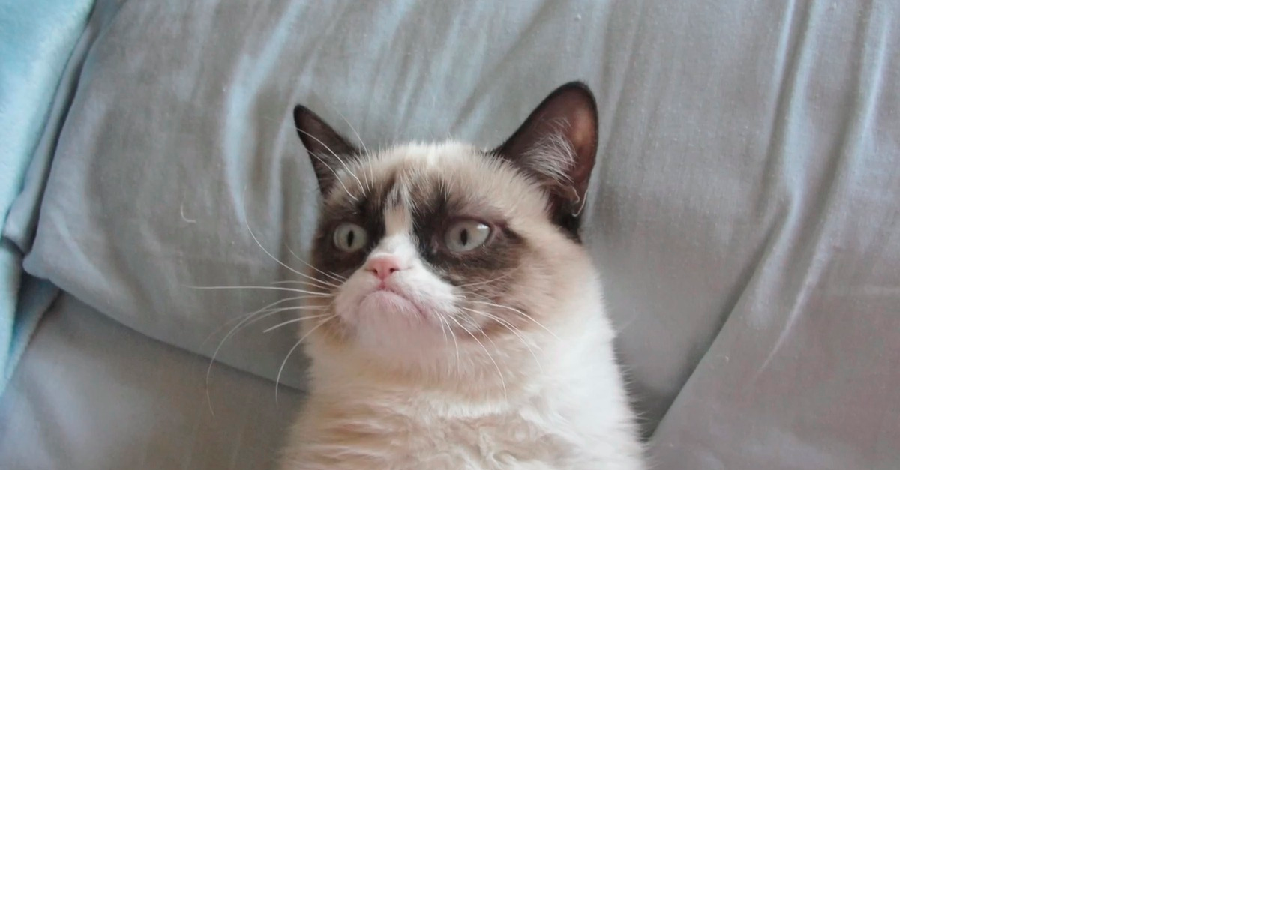
<file: 01b-draw2/index.html>
<!DOCTYPE html>
<html lang="en">
<head>
	<meta charset="UTF-8">
	<title></title>
	<script type="text/javascript" src="js/lib/easeljs.js"></script>
	<script type="text/javascript" src="js/slice.js"></script>
	<script type="text/javascript" src="js/main.js"></script>
</head>
<body style = "margin:0px;">
	<div class="canvasHolder">
		<canvas id="testCanvas" width="900" height="470"></canvas>
	</div>
</body>
</html>
</file>
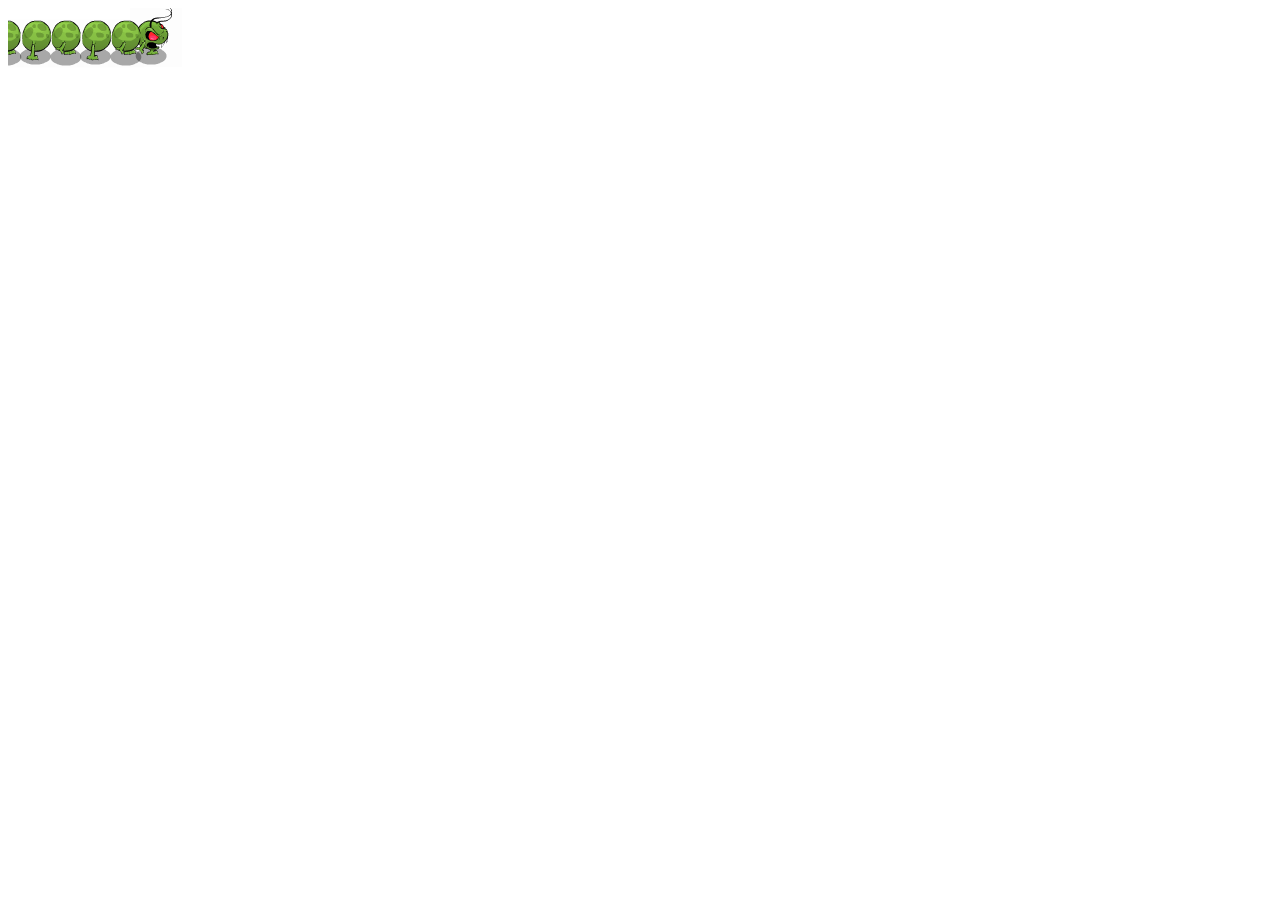
<file: 02-sprite/index.html>
<!DOCTYPE html>
<html lang="en">
<head>
	<meta charset="UTF-8">
	<title>Document</title>
	<script src='createjs-2013.12.12.min.js'></script>
</head>
<body>
	<canvas id="spriteCanvas" width="580" height="100"></canvas>
<script>
var spriteStage;
var centipede;
window.addEventListener("load", initSpriteDemo, false);

function initSpriteDemo() {
	spriteStage = new createjs.Stage(document.getElementById("spriteCanvas"));
	startSpriteDemo();
}

function startSpriteDemo() {
	// Define the JSON data
	var json = {
		"frames": {"regX": 0, "width": 52, "regY": 0, "count": 56, "height": 60},
		"animations": {"bodyWalk": [14, 26], "headWalk": [42, 54], "tailWalk": [0, 12], "bodyAltWalk": [28, 40]},
		"images": ["centipede-article.png"]
	};

	// Create the spritesheet and pass in data.
	spriteSheet = new createjs.SpriteSheet(json);

	// Create a centipede container to control
	centipede = new createjs.Container();

	// Create 10 centipede pieces.
	for (var i= 0; i<10; i++) {
		var piece = new createjs.Sprite(spriteSheet);

		// Choose the right piece
		if(i==0) { piece.gotoAndPlay("headWalk"); }
		else if(i==9) { piece.gotoAndPlay("tailWalk"); }
		else if(i%2==1) { piece.gotoAndPlay("bodyWalk"); }
		else { piece.gotoAndPlay("bodyAltWalk"); }

		// The centipede is right-aligned.
		piece.x = -i*30 - 30;
		centipede.addChild(piece);
	}

	spriteStage.addChild(centipede);
	createjs.Ticker.addEventListener("tick", tick);
}

function stopSpriteDemo() {
	createjs.Ticker.removeListener(spriteTick);
}

// Each tick, move the centipede. Once it reaches the end, it loops back.
function tick() {
	centipede.x = (centipede.x + 8) % 880;
	spriteStage.update();
	console.log('tick');
}

</script>
</body>
</html>
</file>
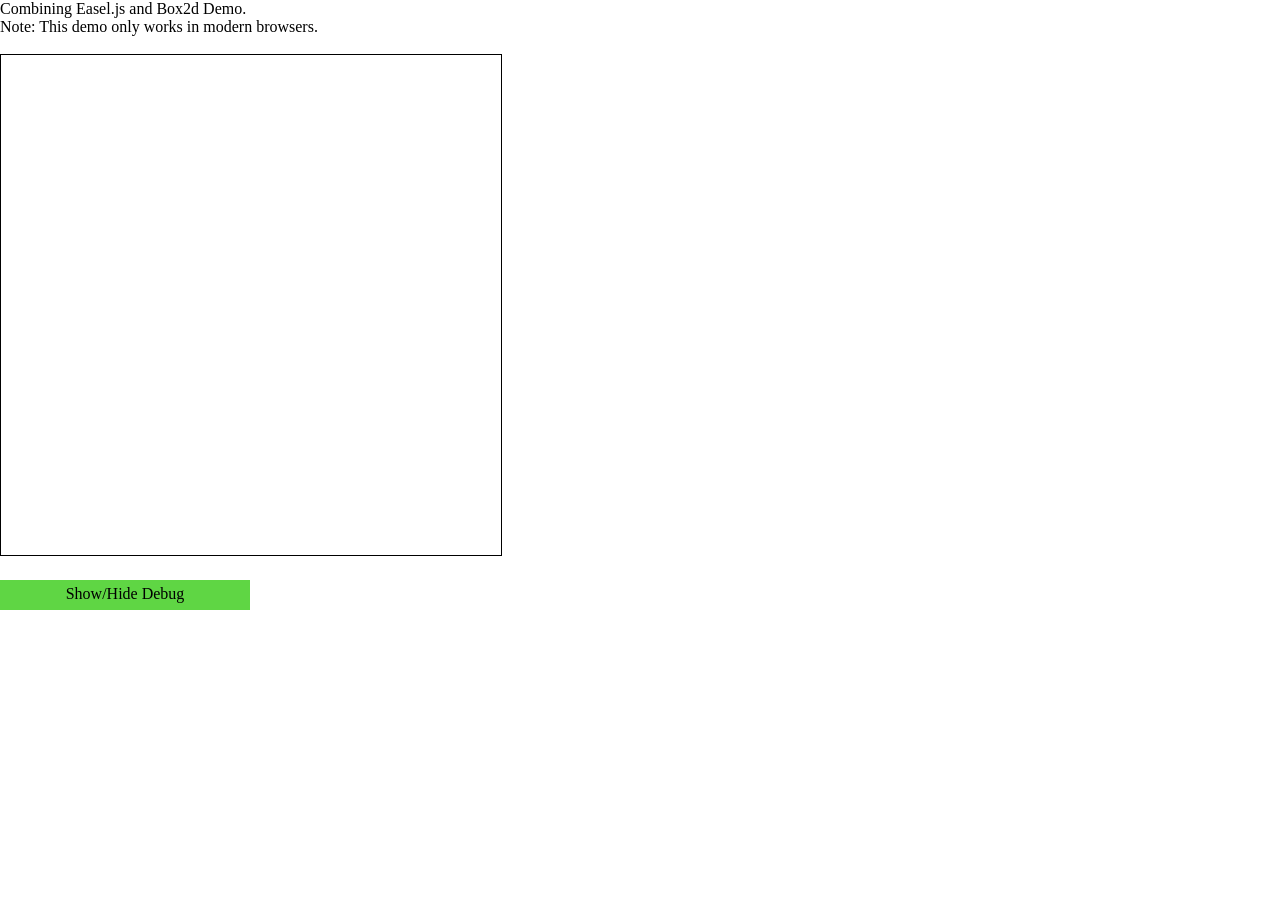
<file: 07-box2d/index.html>
<!doctype html>
<html xmlns:og="http://ogp.me/ns#">
<head>
<meta charset="utf-8">
<title>Luxurious Animals - HTML Easel and Box2d Demo</title>
<link href="css/style.css" rel="stylesheet" type="text/css" />
</head>
<body>
Combining Easel.js and Box2d Demo.<br/>
Note: This demo only works in modern browsers.<br/><br/>
<canvas width="500" height="500" id="demoCanvas"></canvas>
<canvas width="500" height="500" id="debugCanvas"></canvas>
<div id="paused">Paused. Click to resume.</div><br/>
<div id="debug" class="button">Show/Hide Debug</div>
<script type="text/javascript" src="libs/jquery-1.7.1.min.js"></script>
<script type="text/javascript" src="libs/easel.js"></script>
<script type="text/javascript" src="libs/Box2dWeb-2.1.a.3.min.js"></script>
<script type="text/javascript" src="js/demo.js"></script>
</body>
</html>
</file>
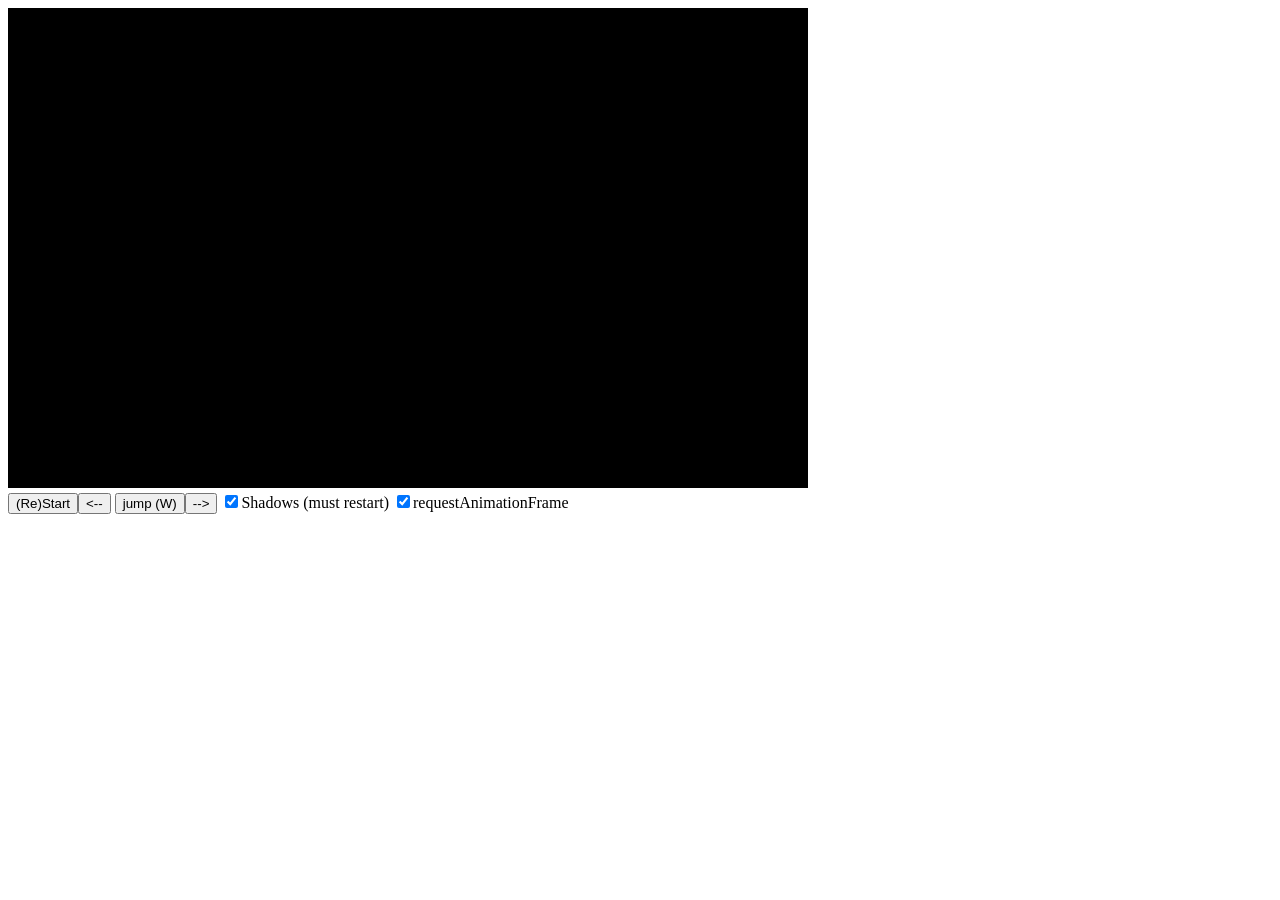
<file: 08-platformer/index.html>
﻿<!DOCTYPE html>
<!-------------------------------------------------------------------------------
// HTML5 Platformer game
//
// Inspired by the Microsoft XNA Community Game Platformer Sample
// Copyright (C) Microsoft Corporation. All rights reserved.
// Ported to HTML5 Canvas with EaselJS by David Rousset - http://blogs.msdn.com/davrous
// Checkout EaselJS: an open-source JavaScript gaming framework : http://easeljs.com  
//------------------------------------------------------------------------------->
<html>
<head>
<title>HTML5 Platformer Game</title>
<link rel="shortcut icon" href="./icons/favicon.ico"/>
<META name="msapplication-task" content="name=XNA 4.0 Platformer Sample;action-uri=http://create.msdn.com/en-US/education/catalog/sample/platformer;icon-uri=./icons/XNA.ico"/>
<META name="msapplication-task" content="name=Tutorial: Animating sprites in Canvas with EaselJS;action-uri=http://blogs.msdn.com/b/davrous/archive/2011/07/21/html5-gaming-animating-sprites-in-canvas-with-easeljs.aspx;icon-uri=./icons/blogicon.ico"/>
<META name="msapplication-task" content="name=Tutorial: Building the core objects & handling collisions with EaselJS;action-uri=http://blogs.msdn.com/b/davrous/archive/2011/07/29/html5-gaming-building-the-core-objects-amp-handling-collisions-with-easeljs.aspx;icon-uri=./icons/blogicon.ico"/>
<META name="msapplication-task" content="name=Build my pinned site;action-uri=http://buildmypinnedsite.com;icon-uri=./icons/mypinnedsites.ico"/>

<script>
    createjs = window;
</script>

<!-- Import EaselJS Framework -->
<script src="http://code.createjs.com/easeljs-0.5.0.min.js"></script>

<script src="./src/easeljs/XNARectangle.js"></script>
<script src="./src/easeljs/PlatformerHelper.js"></script>
<script src="./src/easeljs/ContentManager.js"></script>
<script src="./src/easeljs/Tile.js"></script>
<script src="./src/easeljs/Gem.js"></script>
<script src="./src/easeljs/Enemy.js"></script>
<script src="./src/easeljs/Player.js"></script>
<script src="./src/easeljs/Level.js"></script>
<script src="./src/easeljs/PlatformerGame.js"></script>

<script>
var canvas;
var stage = null;
var contentManager;
var platformerGame;
var globalCanvasContext;
var enableShadows = true;
var enableRAF = true;

// Specific IE9 pinned site experience
// Buttons displayed in the thumnbail preview in the taskbar
var ieBtnLeft, ieBtnRight, ieBtnJump;

function restart() {
	if (stage == null) {
		//find canvas and load images, wait for last image to load
		canvas = document.getElementById("platformerCanvas");
		globalCanvasContext = canvas.getContext("2d");

		// create a new stage and point it at our canvas:
		stage = new Stage(canvas);

		// downloading all needed images ressources and preloading sounds & music 
		contentManager = new ContentManager(stage, canvas.width, canvas.height);
		contentManager.SetDownloadCompleted(startGame);
		contentManager.StartDownload();
	}
	else {
		platformerGame.ReloadCurrentLevel();
	}
}

// Simuate keypress for touch devices & for the IE9 pinned thumbnail buttons
function jumpKey() {
    platformerGame.handleKeyDown({ "keyCode": 87 });
    setTimeout("platformerGame.handleKeyUp({ \"keyCode\": 87 })", 20);
}

function leftKey() {
	platformerGame.handleKeyDown({ "keyCode": 37 });
}

function rightKey() {
 	platformerGame.handleKeyDown({ "keyCode": 39 });
}

function changeShadows() {
	enableShadows = !enableShadows;
}

function changeRAF() {
    enableRAF = !enableRAF;
    Ticker.useRAF = enableRAF;
}

// Callback function once everything has been downloaded
function startGame() {
    platformerGame = new PlatformerGame(stage, contentManager, canvas.width, canvas.height);
	platformerGame.StartGame();
}

//********************************************************
// Specific code for IE9+ for the pinned mode experience
function setIE9PinnedModeExperience() {
    try {
        document.addEventListener('msthumbnailclick', processSelection, false);

        ieBtnLeft = window.external.msSiteModeAddThumbBarButton('icons/ie9left.ico', 'Left');
        ieBtnJump = window.external.msSiteModeAddThumbBarButton('icons/ie9jump.ico', 'Jump');
        ieBtnRight = window.external.msSiteModeAddThumbBarButton('icons/ie9right.ico', 'Right');

        window.external.msSiteModeShowThumbBar();
    }
    catch(e) { }
}

function processSelection(btn) {
    switch (btn.buttonID) {
        case ieBtnLeft:
            leftKey();
            break;

        case ieBtnRight:
            rightKey();
            break;

        case ieBtnJump:
            jumpKey();
            break;
    }
}
//********************************************************
</script>
</head>
	
<body onload="setIE9PinnedModeExperience();">
	<div class="canvasHolder">
		<canvas id="platformerCanvas" width="800" height="480" style="background-color:black">
			Your browser doesn't support canvas. Please download IE9+ on <a href="http://ie.microsoft.com/testdrive">IE Test Drive</a> 
		</canvas>
	</div>
	<button id="Start" onclick=restart();>(Re)Start</button><button id="Left" onclick=leftKey();>&lt;--</button>
	<button id="Jump" onclick=jumpKey();>jump (W)</button><button id="Right" onclick=rightKey();>--&gt;</button>
	<input id="handleShadows" type="checkbox" checked="checked" onclick="changeShadows();">Shadows (must restart)</input>
    <input id="useRAF" type="checkbox" checked="checked" onclick="changeRAF();">requestAnimationFrame</input>
</body>
</html>
</file>
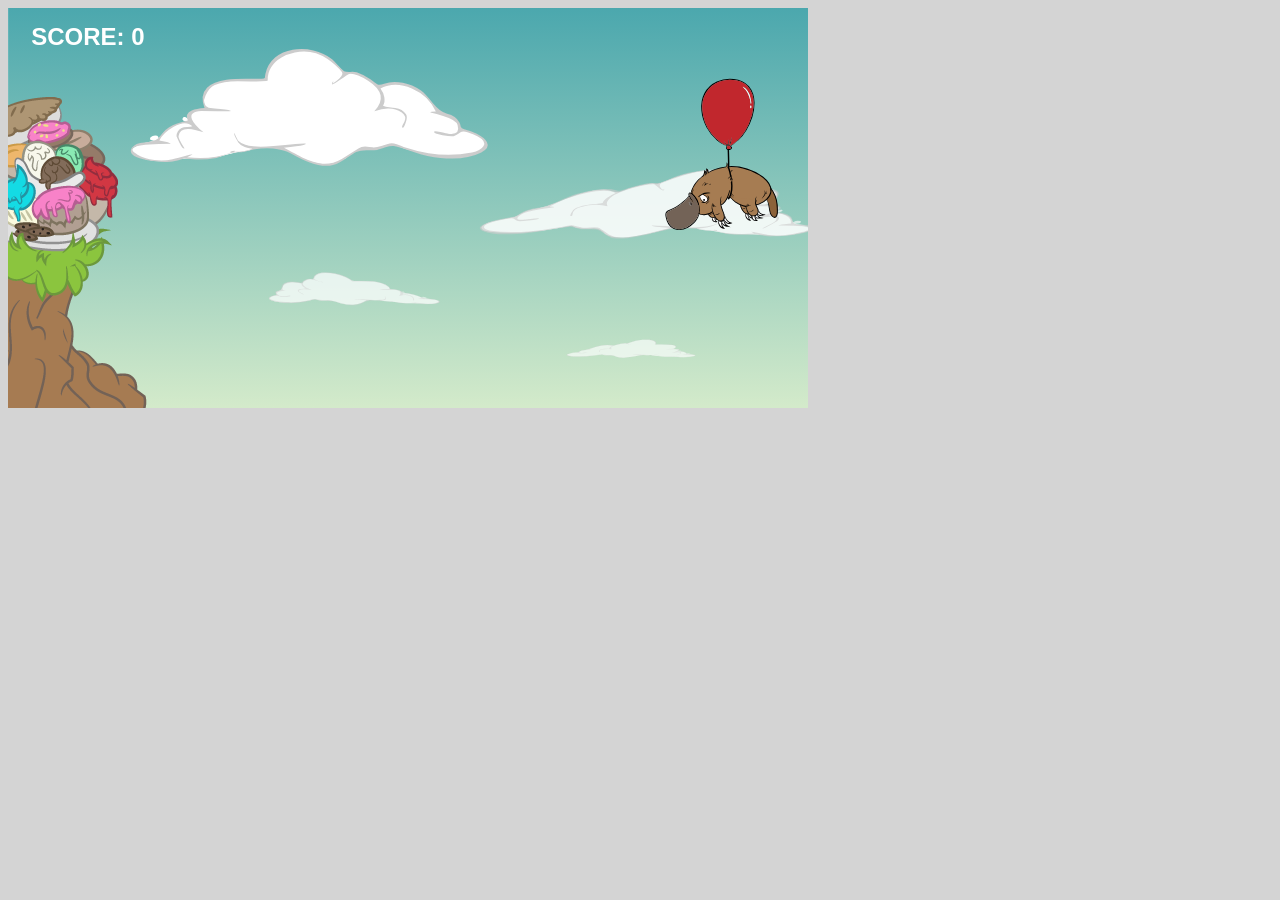
<file: 04-playputsgame/GameDev.html>
<!DOCTYPE html>
<html>
<head>
<meta charset="UTF-8">
<title>CreateJS export from PlatypusGame.fla</title>

<script src="libs/easeljs-0.4.1.min.js"></script>
<script src="libs/tweenjs-0.2.0.min.js"></script>
<script src="libs/movieclip-0.4.1.min.js"></script>
<script src="libs/preloadjs-0.1.0.min.js"></script>
<script src="libs/soundjs-0.2.0.min.js"></script>
<script src="PlatypusGame.js"></script>

<script src="GameDev.js"></script>
</head>

<body onload="init();" style="background-color:#D4D4D4">
	<canvas id="canvas" width="800" height="400" style="background-color:#ffffff"></canvas>
</body>
</html>
</file>
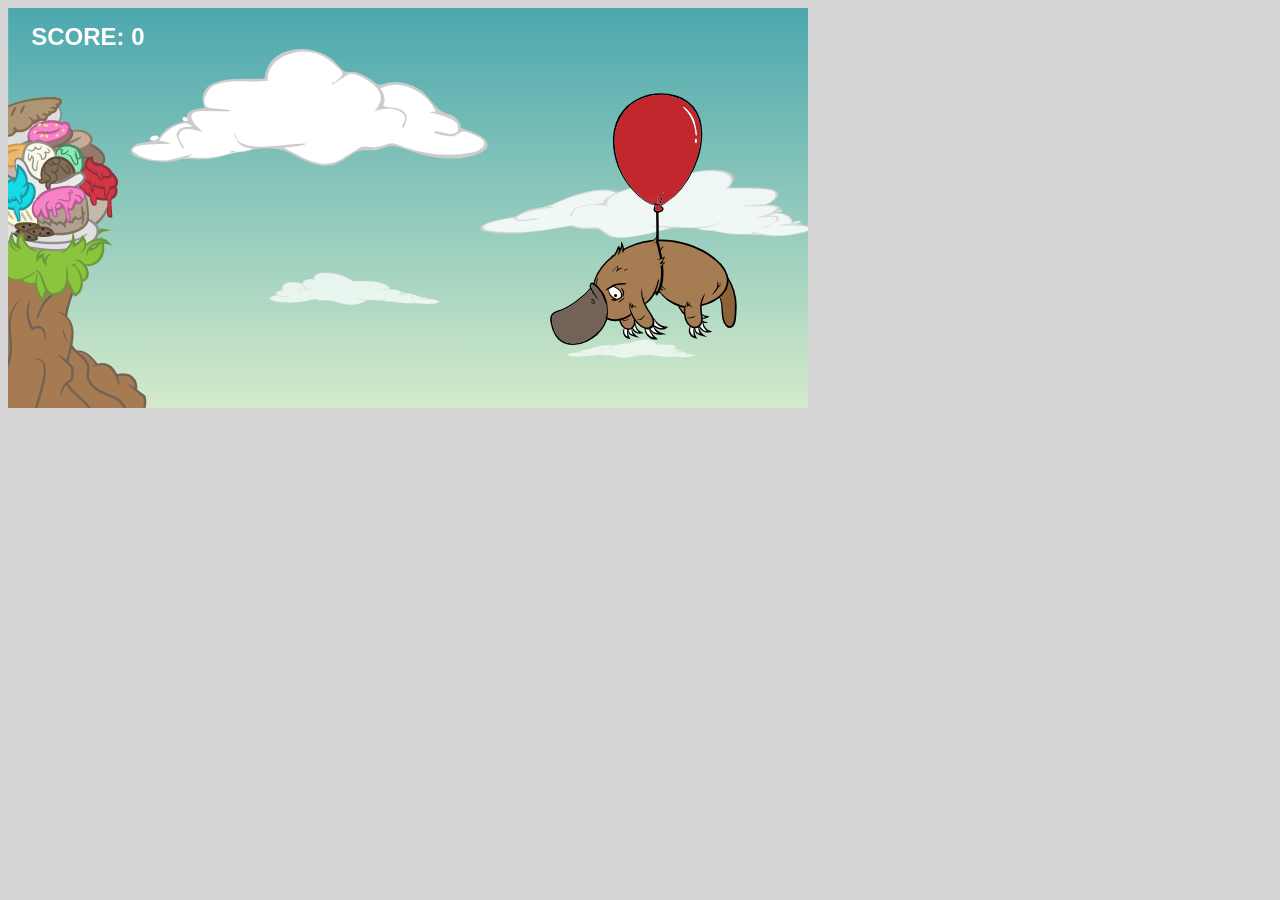
<file: 04-playputsgame/PlatypusGame.html>
<!DOCTYPE html>
<html>
<head>
<meta charset="UTF-8">
<title>CreateJS export from PlatypusGame.fla</title>

<script src="libs/easeljs-0.4.1.min.js"></script>
<script src="libs/tweenjs-0.2.0.min.js"></script>
<script src="libs/movieclip-0.4.1.min.js"></script>
<script src="libs/preloadjs-0.1.0.min.js"></script>
<script src="libs/soundjs-0.2.0.min.js"></script>
<script src="PlatypusGame.js"></script>

<script>
var canvas, stage, exportRoot, images;

function init() {
	canvas = document.getElementById("canvas");
	images = {};

	var manifest = [
		{src:"images/cliff.png", id:"cliff"},
		{src:"sounds/pop.mp3", id:"pop"}
	];

	var loader = new PreloadJS(false);
	loader.installPlugin(SoundJS);
	loader.onFileLoad = handleFileLoad;
	loader.onComplete = handleComplete;
	loader.loadManifest(manifest);
}

function handleFileLoad(o) {
	if (o.type == "image") { images[o.id] = o.result; }
}

function handleComplete() {
	exportRoot = new lib.PlatypusGame();

	stage = new Stage(canvas);
	stage.addChild(exportRoot);
	stage.update();

	Ticker.setFPS(20);
	Ticker.addListener(stage);
}

function playSound(name, loop) {
	SoundJS.play(name, SoundJS.INTERRUPT_EARLY, 0, 0, loop);
}
</script>
</head>

<body onload="init();" style="background-color:#D4D4D4">
	<canvas id="canvas" width="800" height="400" style="background-color:#ffffff"></canvas>
</body>
</html>
</file>
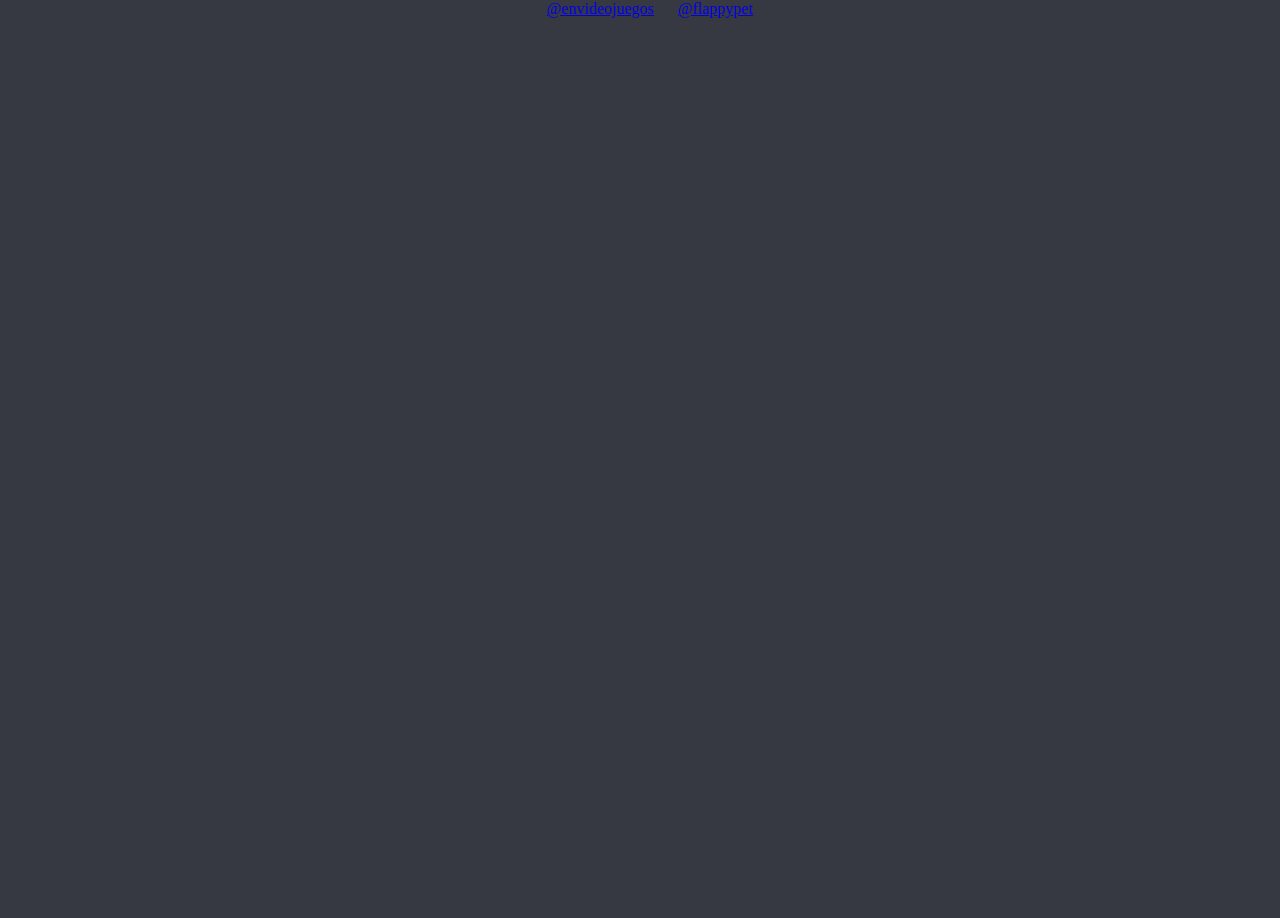
<file: 05-flappypet/old.htm>
<!DOCTYPE html>
<!--[if lt IE 7]>      <html class="no-js lt-ie9 lt-ie8 lt-ie7"> <![endif]-->
<!--[if IE 7]>         <html class="no-js lt-ie9 lt-ie8"> <![endif]-->
<!--[if IE 8]>         <html class="no-js lt-ie9"> <![endif]-->
<!--[if gt IE 8]><!--> <html class="no-js"> <!--<![endif]-->
    <head>
        <meta charset="UTF-8">
        <meta http-equiv="X-UA-Compatible" content="IE=edge,chrome=1">
        <title>Flappy Pet: Birds, Cats, Dogs, Fish, Monkeys and More...</title>
        <meta name="description" content="Flappy Pet: Birds, Cats, Dogs, Fish, Monkeys and More... A Runner Game to learn HTML5, AS3, AIR, Unity, iOS, Android">
        <link rel="image_src" href="http://flappypet.com/img/256x256_5b.png?1" />
        <link rel="shortcut icon" type="image/gif" href="favicon.ico" />
        <meta property="og:title" content="Flappy Pet: Birds, Cats, Dogs, Fish, Monkeys and More..."/>
        <meta property="og:url" content="http://flappypet.com"/>
        <meta property="og:description" content="Flappy Pet: Birds, Cats, Dogs, Fish, Monkeys and More... A Runner Game to learn HTML5, AS3, AIR, Unity, iOS, Android">
        <meta property="og:image" content="http://flappypet.com/img/256x256_5b.png?1"  name="thumb"/>
        <meta property="og:type" content="website"/>
        <meta property="og:site_name" content="Flappy Pet: Birds, Cats, Dogs, Fish, Monkeys and More"/>
        <meta name="viewport" content="width=device-width, initial-scale=1">
        <script src="http://www.createjs.com/Demos/EaselJS/assets/preloadjs-NEXT.min.js" tppabs="http://www.createjs.com/Demos/EaselJS/assets/preloadjs-NEXT.min.js"></script>
        <script src="http://code.createjs.com/createjs-2013.09.25.min.js" tppabs="http://code.createjs.com/createjs-2013.09.25.min.js"></script>
        <script src="ndgmr.Collision.js"></script>

        <style type="text/css">

            @font-face {
                font-family: 'Flappy Bird';
                src: url("fonts/FB.eot");
                src: url("fonts/FB.eot-#iefix") format('embedded-opentype'),
                     url("fonts/FB.woff") format('woff'),
                     url("fonts/FB.ttf") format('truetype'),
                     url("fonts/FB.svg");
                font-weight: normal;
                font-style: normal;
            }
            body, html {
                margin: 0px;
                padding: 0px;
                text-align: center;
                height: 100%;
                background: #363942;
            }
            canvas {
                margin-bottom: -4px;
                max-height: 100%;
                max-width: 100%;
            }
            iframe {
                position: fixed;
                top: 0px;
                left: 50%;
                margin-left: -76px;
            }

            #btn0{
                /* left:0; */
                padding: 20px;
            }
            #btn1{
                /* left:0; */ 
            }

        </style>

        <script type="text/javascript">
            // http://createjs.com/#!/TweenJS/demos/sparkTable
            // http://createjs.com/Docs/TweenJS/modules/TweenJS.html
            // view-source:http://createjs.com/Demos/EaselJS/Game.html COPY THIS
            var stage, w, h, loader, pipe1height, pipe2height, pipe3height, startX, startY, wiggleDelta;
            var background, bird, ground, pipe, bottomPipe, pipes, rotationDelta, logo, counter, counterOutline;
            var started = false; 
            var startJump = false; // Has the jump started?

            var jumpAmount = 120; // How high is the jump?
            var jumpTime = 266;

            var dead = false; // is the bird dead?
            var KEYCODE_SPACE = 32;     //usefull keycode
            var gap = 250;
            var masterPipeDelay = 78; // delay between pipes
            var pipeDelay = masterPipeDelay; //counter used to monitor delay

            var counterShow = false;

            document.onkeydown = handleKeyDown;

            function init() {
                if (window.top != window) {
                    document.getElementById("header").style.display = "none";
                }


                // createjs.MotionGuidePlugin.install();

                stage = new createjs.Stage("testCanvas");

                createjs.Touch.enable(stage);
                // stage.canvas.width = document.body.clientWidth; //document.width is obsolete
                // stage.canvas.height = document.body.clientHeight; //document.height is obsolete
                
                // grab canvas width and height for later calculations:
                w = stage.canvas.width;
                h = stage.canvas.height;

                manifest = [
                    {src:"img/bird.png", id:"bird"},
                    {src:"img/background.png", id:"background"},
                    {src:"img/ground.png", id:"ground"},
                    {src:"img/pipe.png", id:"pipe"},
                    {src:"img/restart.png", id:"start"},
                    {src:"img/share.png", id:"share"},
                    {src:"img/logo.png", id:"logo"},
                    {src:"fonts/FB.eot"},
/*                    {src:"fonts/FB.svg"},*/
                    {src:"fonts/FB.ttf"},
                    {src:"fonts/FB.woff"}
                ];

                loader = new createjs.LoadQueue(false);
                loader.addEventListener("complete", handleComplete);
                loader.loadManifest(manifest);
            }

            function handleComplete() {
                
                background = new createjs.Shape();
                background.graphics.beginBitmapFill(loader.getResult("background")).drawRect(0,0,w,h);

                logo = new createjs.Bitmap(loader.getResult("logo"));

                
                var groundImg = loader.getResult("ground");
                ground = new createjs.Shape();
                ground.graphics.beginBitmapFill(groundImg).drawRect(0, 0, w+groundImg.width, groundImg.height);
                ground.tileW = groundImg.width;
                ground.y = h-groundImg.height;
                
            
                var data = new createjs.SpriteSheet({
                    "images": [loader.getResult("bird")],
                    //set center and size of frames, center is important for later bird roation
                    "frames": {"width": 92, "height": 64, "regX": 46, "regY": 32, "count": 3}, 
                    // define two animations, run (loops, 0.21x speed) and dive (returns to dive and holds frame one static):
                    "animations": {"fly": [0, 2, "fly", 0.21], "dive": [1, 1, "dive", 1]}
                });
                bird = new createjs.Sprite(data, "fly");

                startX = (w/2) - (92/2)
                startY = 512
                wiggleDelta = 18

                // Set initial position and scale 1 to 1
                bird.setTransform(startX, startY, 1, 1);
                // Set framerate
                bird.framerate = 30;

                //338, 512
                // Use a tween to wiggle the bird up and down using a sineInOut Ease
                createjs.Tween.get(bird, {loop:true}).to({y:startY + wiggleDelta}, 380, createjs.Ease.sineInOut).to({y:startY}, 380, createjs.Ease.sineInOut);

                stage.addChild(background);
                stage.addChild(logo);

                /*
                logo.x = (w/2) - 101;
                logo.y = (100);
                */
                logo.x = w/2-101;
                logo.y = 160;

                pipes = new createjs.Container(); 
                stage.addChild(pipes)

                stage.addChild(bird, ground);
                stage.addEventListener("stagemousedown", handleJumpStart);
                
                counter = new createjs.Text(0, "86px 'Flappy Bird'", "#ffffff");
                counterOutline = new createjs.Text(0, "86px 'Flappy Bird'", "#000000");
                counterOutline.outline = 5
                counterOutline.textAlign = 'center'
                counter.textAlign = 'center'
                counterOutline.x = w/2
                counterOutline.y = 150
                counter.x = w/2
                counter.y = 150
                counter.alpha = 0
                counterOutline.alpha = 0
                stage.addChild(counter, counterOutline)

                createjs.Ticker.timingMode = createjs.Ticker.RAF;
                createjs.Ticker.addEventListener("tick", tick);


            }

            function handleKeyDown(e) {
                //cross browser issues exist
                if(!e){ var e = window.event; }
                switch(e.keyCode) {
                    case KEYCODE_SPACE: handleJumpStart();
                }
            }

            function handleJumpStart() {
                if (!dead) {
                    createjs.Tween.removeTweens ( bird )
                    bird.gotoAndPlay("jump");
                    startJump = true
                    if (!started) {
                        started = true
                        counterShow = true                        
                    }
                }
            }

            function diveBird() {
                bird.gotoAndPlay("dive");
            }

            function restart() {
                //hide anything on stage and show the score
                pipes.removeAllChildren();
                createjs.Tween.get(start).to({y:start.y + 10}, 50).call(removeStart)
                counter.text = 0
                counterOutline.text = 0
                counterOutline.alpha = 0
                counter.alpha = 0
                logo.alpha = 1;
                counterShow = false
                pipeDelay = masterPipeDelay
                dead = false
                started = false
                startJump = false
                createjs.Tween.removeTweens ( bird )
                bird.x = startX
                bird.y = startY
                bird.rotation = 0
                createjs.Tween.get(bird, {loop:true}).to({y:startY + wiggleDelta}, 380, createjs.Ease.sineInOut).to({y:startY}, 380, createjs.Ease.sineInOut);
            }

            function die() {
                dead = true
                bird.gotoAndPlay("dive");
                createjs.Tween.removeTweens ( bird )
                createjs.Tween.get(bird).wait(0).to({y:bird.y + 200, rotation: 90}, (380)/1.5, createjs.Ease.linear) //rotate back
                        .call(diveBird) // change bird to diving position
                        .to({y:ground.y - 30}, (h - (bird.y+200))/1.5, createjs.Ease.linear); //drop to the bedrock
                createjs.Tween.get(stage).to({alpha:0}, 100).to({alpha:1}, 100)
                start = new createjs.Bitmap(loader.getResult("start"));
                start.alpha = 0
                start.x = w/2 - start.image.width/2
                start.y = h/2 - start.image.height/2 - 150
                share = new createjs.Bitmap(loader.getResult("share"));
                share.alpha = 0
                share.x = w/2 - share.image.width/2
                share.y = h/2 - share.image.height/2 - 50

                stage.addChild(start)
                stage.addChild(share)
                createjs.Tween.get(start).to({alpha:1, y: start.y + 50}, 400, createjs.Ease.sineIn).call(addClickToStart)
                createjs.Tween.get(share).to({alpha:1, y: share.y + 50}, 400, createjs.Ease.sineIn).call(addClickToStart)
                
            }
            function removeStart() {
                stage.removeChild(start)
                stage.removeChild(share)
            }
            function addClickToStart() {
                start.addEventListener("click", restart);
                share.addEventListener("click", goShare);
            }

            function goShare() {
                var countText
                if (counter.text == 1) {
                    countText = "1 point"
                } else {
                    countText = counter.text + " points"
                }
                window.open("https://twitter.com/share?url=http%3A%2F%2Fflappypet.com&text=Try to beat my score: " + countText +  " on HTML5 Flappy Pet. http://flappypet.com");
            }

            function tick(event) {
                var deltaS = event.delta/1000;

                var l = pipes.getNumChildren();

                if (bird.y > (ground.y - 40)) {
                    if (!dead) {
                        die()
                    }
                    if (bird.y > (ground.y - 30)) {
                        createjs.Tween.removeTweens ( bird )
                    }
                }
                
                if (!dead) {
                    ground.x = (ground.x-deltaS*300) % ground.tileW;
                }
            

                if (started && !dead) {
                    if (pipeDelay == 0) {

                        pipe = new createjs.Bitmap(loader.getResult("pipe"));
                        pipe.x = w+600
                        pipe.y = (ground.y - gap*2) * Math.random() + gap*1.5
                        pipes.addChild(pipe);
                        // createjs.Tween.get(pipe).to({x:0 - pipe.image.width}, 5100)

                        pipe2 = new createjs.Bitmap(loader.getResult("pipe"));
                        pipe2.scaleX = -1
                        pipe2.rotation = 180
                        pipe2.x = pipe.x //+ pipe.image.width
                        pipe2.y = pipe.y - gap
                        // createjs.Tween.get(pipe2).to({x:0 - pipe.image.width}, 5100)

                        pipes.addChild(pipe2);

                        pipeDelay = masterPipeDelay

                    } else {
                        pipeDelay = pipeDelay - 1
                    }
                    for(var i = 0; i < l; i++) {
                        pipe = pipes.getChildAt(i);
                        if (pipe) {
                            if (true) { // tried replacing true with this, but it's off: pipe.x < bird.x + 92 && pipe.x > bird.x 
                                var collision = ndgmr.checkRectCollision(pipe,bird,1,true)
                                if (collision) {
                                    if (collision.width > 8 && collision.height > 8) {
                                        die()
                                    }
                                }
                            }
                            pipe.x = (pipe.x - deltaS*300);
                            if (pipe.x <= 338 && pipe.rotation == 0 && pipe.name != "counted") {
                                pipe.name = "counted" //using the pipe name to count pipes
                                counter.text = counter.text + 1
                                counterOutline.text = counterOutline.text + 1
                            }
                            if (pipe.x + pipe.image.width <= -pipe.w) { 
                                pipes.removeChild(pipe)
                            }
                        }
                    }
                    if (counterShow) {
                        logo.alpha = 0;
                        counter.alpha = 1
                        counterOutline.alpha = 1
                        counterShow = false
                    }

                }



                if (startJump == true) {
                    startJump = false
                    bird.framerate = 60;
                    bird.gotoAndPlay("fly");
                    if (bird.roation < 0) {
                        rotationDelta = (-bird.rotation - 20)/5
                    } else {
                        rotationDelta = (bird.rotation + 20)/5
                    }
                    if (bird.y < -200) {
                        bird.y = -200
                    }
                    createjs
                        .Tween
                        .get(bird)
                        .to({y:bird.y - rotationDelta, rotation: -20}, rotationDelta, createjs.Ease.linear) //rotate to jump position and jump bird
                        .to({y:bird.y - jumpAmount, rotation: -20}, jumpTime - rotationDelta, createjs.Ease.quadOut) //rotate to jump position and jump bird
                        .to({y:bird.y}, jumpTime, createjs.Ease.quadIn) //reverse jump for smooth arch
                        .to({y:bird.y + 200, rotation: 90}, (380)/1.5, createjs.Ease.linear) //rotate back
                        .call(diveBird) // change bird to diving position
                        .to({y:ground.y - 30}, (h - (bird.y+200))/1.5, createjs.Ease.linear); //drop to the bedrock
                }

                
                stage.update(event);
            }
            
        </script>
    </head>
    <body onload="init();">
        <div class='tw'>
            
            <a id='btn0' href="https://twitter.com/envideojuegos" class="twitter-follow-button" data-show-count="true">@envideojuegos</a>
            <a id='btn1' href="https://twitter.com/flappypet" class="twitter-follow-button" data-show-count="true">@flappypet</a>
            <script>!function(d,s,id){var js,fjs=d.getElementsByTagName(s)[0],p=/^http:/.test(d.location)?'http':'https';if(!d.getElementById(id)){js=d.createElement(s);js.id=id;js.src=p+'://platform.twitter.com/widgets.js';fjs.parentNode.insertBefore(js,fjs);}}(document, 'script', 'twitter-wjs');</script>

        </div>

        <canvas id="testCanvas" width="768" height="1024"></canvas>
    </body>
</html>
</file>
<file: 07-box2d/css/style.css>
html, body { margin:0; padding:0; }

#demoCanvas, #debugCanvas {
	z-index: 1;
}

#debugCanvas {
	z-index: 2;
	display: none;
	position: absolute;
	left:0;
}

#paused {
	z-index: 3;
	width: 500px;
	background-color: #FFF;
	display: none;
}

#demoCanvas {
	border: 1px solid #000;
}

.button {
	position: absolute;
	top: 580px;
	width: 250px;
	height: 25px;
	background-color: #5fd644;
	cursor: pointer;
	text-align: center;
	padding-top:5px;
}
</file>
